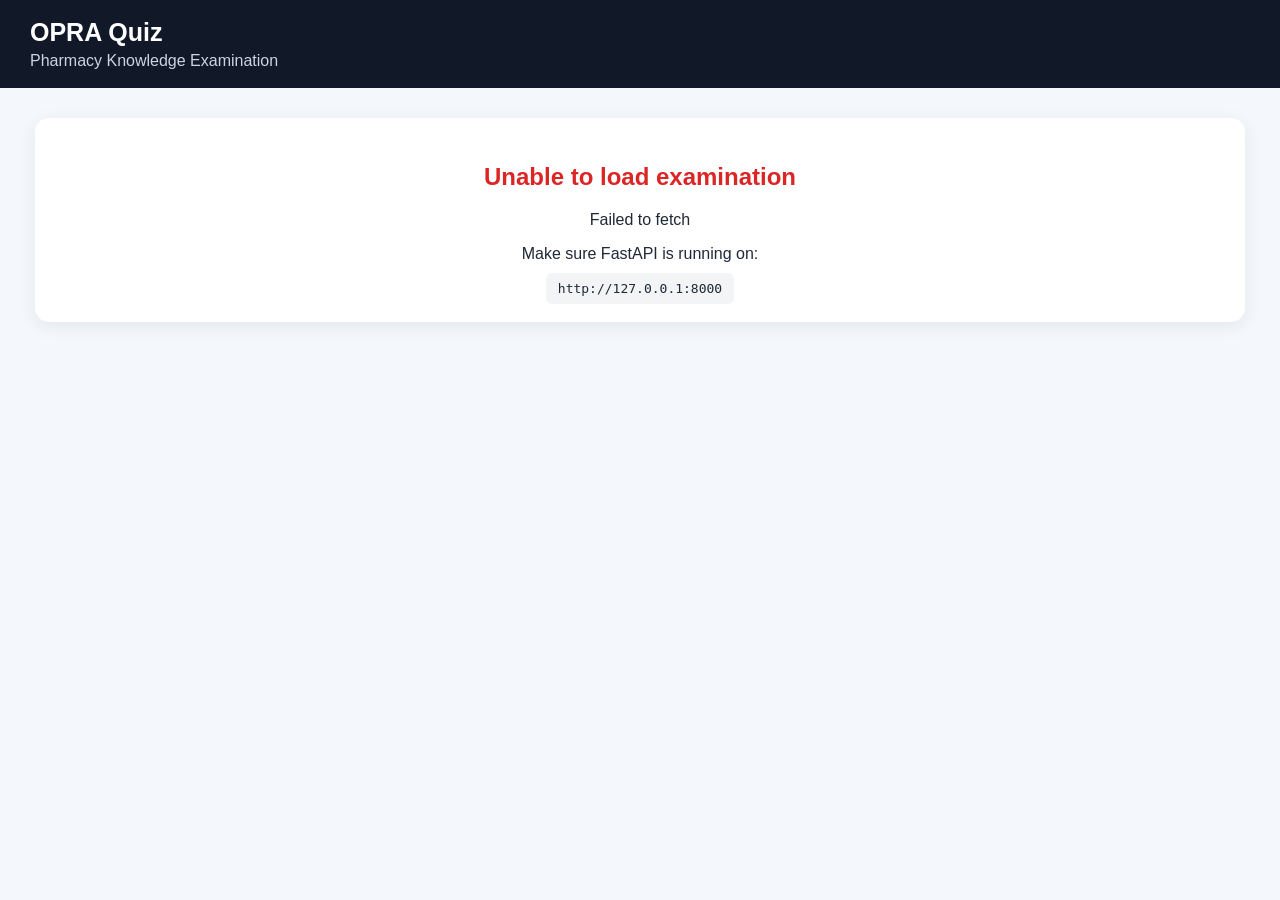
<file: frontend/index.html>
<!DOCTYPE html>
<html lang="en">

<head>
    <meta charset="UTF-8">

    <meta
        name="viewport"
        content="width=device-width, initial-scale=1.0"
    >

    <title>OPRA Quiz</title>

    <link rel="stylesheet" href="style.css">
</head>

<body>

<header class="topbar">

    <div>
        <h1>OPRA Quiz</h1>
        <p>Pharmacy Knowledge Examination</p>
    </div>

    <div
        id="timerContainer"
        class="timer-container hidden"
    >
        <span class="timer-label">
            TIME LEFT
        </span>

        <span id="timer">
            02:00:00
        </span>
    </div>

</header>


<main class="container">

    <!-- LOADING -->

    <section
        id="loading"
        class="card"
    >

        <h2>Preparing your examination...</h2>

        <p>
            Please wait while your questions are loaded.
        </p>

    </section>


    <!-- EXAM -->

    <section
        id="exam"
        class="hidden"
    >

        <div class="exam-layout">


            <!-- QUESTION -->

            <div class="question-area card">

                <div class="quiz-header">

                    <span id="questionNumber">
                        Question 1 of 120
                    </span>

                    <span id="score">
                        Answered: 0
                    </span>

                </div>


                <div class="progress-container">

                    <div
                        id="progress"
                        class="progress"
                    ></div>

                </div>


                <div
                    id="category"
                    class="category"
                >
                    Pharmacy
                </div>


                <h2
                    id="questionText"
                    class="question"
                >
                </h2>


                <div
                    id="options"
                    class="options"
                >
                </div>


                <div class="question-controls">

                    <button
                        id="previousButton"
                        class="secondary-button"
                    >
                        ← Previous
                    </button>


                    <button
                        id="nextButton"
                        class="next-button"
                    >
                        Next →
                    </button>

                </div>

            </div>


            <!-- NAVIGATION -->

            <aside class="navigation-card card">

                <h3>
                    Question Navigator
                </h3>


                <p class="navigation-help">
                    Click a number to jump directly
                    to that question.
                </p>


                <div
                    id="questionNavigator"
                    class="question-navigator"
                >
                </div>


                <div class="legend">

                    <div>
                        <span class="legend-box answered-box"></span>
                        Answered
                    </div>

                    <div>
                        <span class="legend-box unanswered-box"></span>
                        Unanswered
                    </div>

                    <div>
                        <span class="legend-box current-box"></span>
                        Current
                    </div>

                </div>


                <div class="navigation-summary">

                    <strong id="answeredCount">
                        0
                    </strong>

                    <span>
                        answered
                    </span>

                    <strong id="unansweredCount">
                        0
                    </strong>

                    <span>
                        unanswered
                    </span>

                </div>


                <button
                    id="submitButton"
                    class="submit-button"
                >
                    Submit Exam
                </button>

            </aside>

        </div>

    </section>


    <!-- RESULTS -->

    <section
        id="results"
        class="card results hidden"
    >

        <div class="results-icon">
            🎉
        </div>

        <h2>
            Examination Complete
        </h2>

        <p>
            Your final score:
        </p>

        <div
            id="finalScore"
            class="final-score"
        >
            0 / 120
        </div>

        <div
            id="percentage"
            class="percentage"
        >
            0%
        </div>

        <p id="resultMessage"></p>


        <button
            id="reviewButton"
            class="next-button"
        >
            Review Answers
        </button>

    </section>


    <!-- REVIEW -->

    <section
        id="review"
        class="hidden"
    >

        <div class="review-header card">

            <div>

                <h2>
                    Examination Review
                </h2>

                <p>
                    Review your answers and explanations.
                </p>

            </div>

            <button
                id="backToResults"
                class="secondary-button"
            >
                ← Results
            </button>

        </div>


        <div
            id="reviewQuestions"
            class="review-questions"
        >
        </div>

    </section>


    <!-- ERROR -->

    <section
        id="error"
        class="card error hidden"
    >

        <h2>
            Unable to load examination
        </h2>

        <p id="errorMessage"></p>

        <p>
            Make sure FastAPI is running on:
        </p>

        <code>
            http://127.0.0.1:8000
        </code>

    </section>

</main>


<script src="app.js"></script>

</body>

</html>
</file>
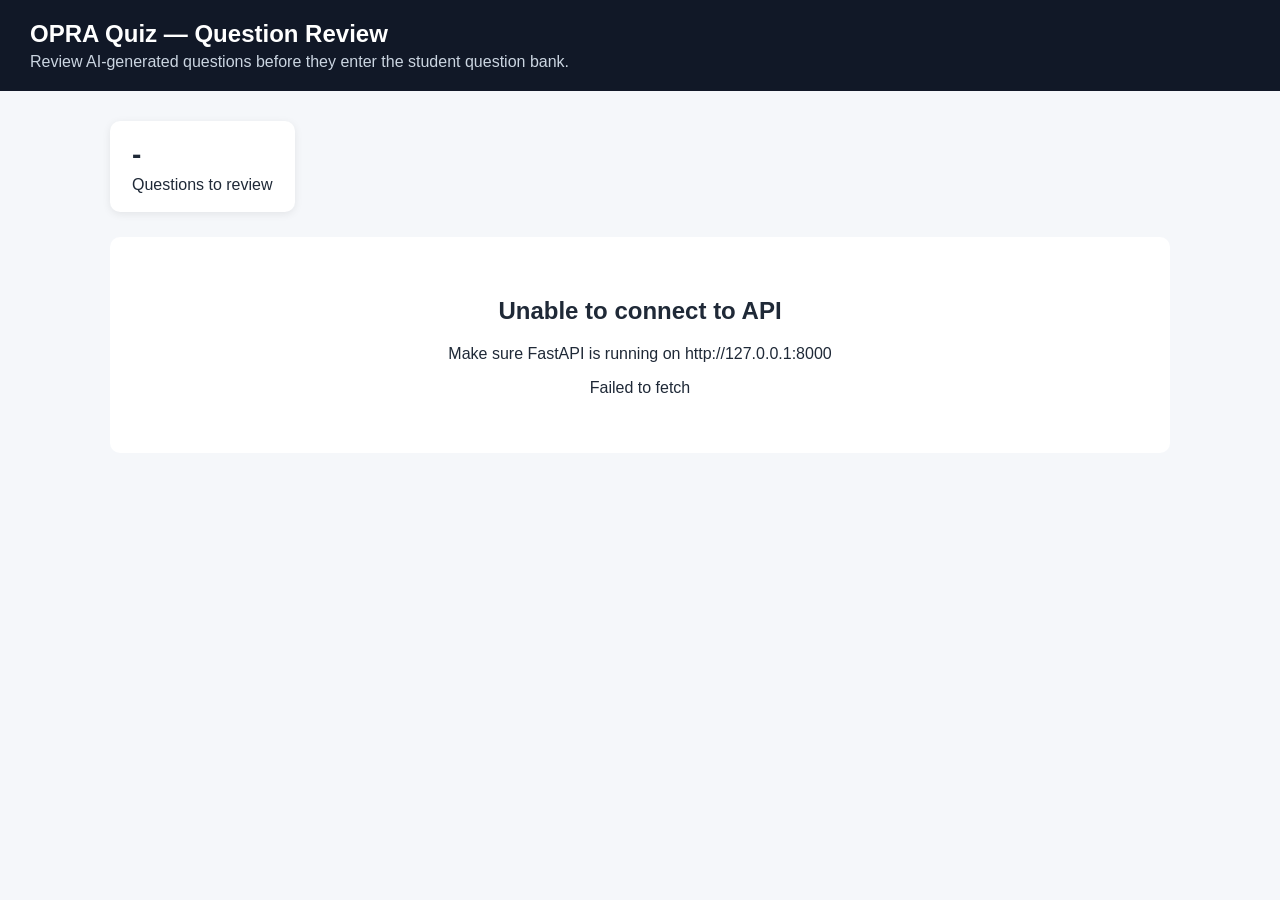
<file: frontend/admin/index.html>
<!DOCTYPE html>
<html lang="en">

<head>
    <meta charset="UTF-8">

    <meta
        name="viewport"
        content="width=device-width, initial-scale=1.0"
    >

    <title>OPRA Quiz — Question Review</title>

    <link
        rel="icon"
        type="image/svg+xml"
        href="/favicon.svg"
    >
    <link
        rel="shortcut icon"
        href="/favicon.svg"
    >

    <style>

        * {
            box-sizing: border-box;
        }

        body {
            margin: 0;
            font-family: Arial, sans-serif;
            background: #f5f7fa;
            color: #1f2937;
        }

        header {
            background: #111827;
            color: white;
            padding: 20px 30px;
        }

        header h1 {
            margin: 0 0 5px;
            font-size: 24px;
        }

        header p {
            margin: 0;
            color: #cbd5e1;
        }

        .container {
            max-width: 1100px;
            margin: 30px auto;
            padding: 0 20px;
        }

        .summary {
            display: flex;
            gap: 15px;
            margin-bottom: 25px;
        }

        .summary-card {
            background: white;
            border-radius: 10px;
            padding: 18px 22px;
            box-shadow: 0 2px 8px rgba(0, 0, 0, 0.08);
            min-width: 180px;
        }

        .summary-card strong {
            display: block;
            font-size: 28px;
            margin-bottom: 5px;
        }

        .question-card {
            background: white;
            border-radius: 12px;
            margin-bottom: 20px;
            padding: 25px;
            box-shadow: 0 2px 10px rgba(0, 0, 0, 0.08);
        }

        .question-header {
            display: flex;
            justify-content: space-between;
            align-items: center;
            margin-bottom: 15px;
        }

        .badge {
            display: inline-block;
            padding: 5px 10px;
            border-radius: 20px;
            font-size: 12px;
            font-weight: bold;
        }

        .badge-review {
            background: #fef3c7;
            color: #92400e;
        }

        .badge-calculation {
            background: #fee2e2;
            color: #991b1b;
        }

        .question-text {
            font-size: 18px;
            font-weight: 600;
            line-height: 1.5;
            margin-bottom: 20px;
        }

        .option {
            padding: 12px;
            margin: 8px 0;
            background: #f8fafc;
            border-radius: 6px;
            border: 1px solid #e2e8f0;
        }

        .correct {
            border: 2px solid #16a34a;
            background: #f0fdf4;
        }

        .review-reason {
            margin-top: 20px;
            padding: 15px;
            background: #fff7ed;
            border-left: 4px solid #f97316;
            line-height: 1.5;
        }

        .calculation {
            margin-top: 20px;
            padding: 18px;
            background: #fef2f2;
            border-left: 4px solid #dc2626;
        }

        .calculation h3 {
            margin-top: 0;
            color: #991b1b;
        }

        .calculation pre {
            white-space: pre-wrap;
            font-family: Consolas, monospace;
            line-height: 1.5;
        }

        .explanation {
            margin-top: 20px;
        }

        .explanation-item {
            margin: 10px 0;
            line-height: 1.5;
        }

        .actions {
            display: flex;
            gap: 10px;
            margin-top: 25px;
            padding-top: 20px;
            border-top: 1px solid #e5e7eb;
        }

        button {
            border: none;
            border-radius: 7px;
            padding: 10px 18px;
            cursor: pointer;
            font-weight: bold;
        }

        .approve {
            background: #16a34a;
            color: white;
        }

        .reject {
            background: #dc2626;
            color: white;
        }

        .edit {
            background: #2563eb;
            color: white;
        }

        button:hover {
            opacity: 0.85;
        }

        .empty {
            background: white;
            padding: 40px;
            text-align: center;
            border-radius: 10px;
        }

        .loading {
            text-align: center;
            padding: 40px;
        }

    </style>
</head>


<body>

<header>

    <h1>OPRA Quiz — Question Review</h1>

    <p>
        Review AI-generated questions before they enter the student question bank.
    </p>

</header>


<div class="container">

    <div class="summary">

        <div class="summary-card">

            <strong id="reviewCount">
                -
            </strong>

            Questions to review

        </div>

    </div>


    <div id="questions">

        <div class="loading">
            Loading questions...
        </div>

    </div>

</div>


<script>

const API_URL = "http://127.0.0.1:8000";


async function loadQuestions() {

    const container =
        document.getElementById("questions");

    try {

        const response = await fetch(
            `${API_URL}/admin/review`
        );

        if (!response.ok) {
            throw new Error(
                "Unable to load review questions."
            );
        }

        const data =
            await response.json();

        document.getElementById(
            "reviewCount"
        ).textContent = data.count;


        if (data.count === 0) {

            container.innerHTML = `
                <div class="empty">
                    <h2>No questions need review 🎉</h2>
                    <p>
                        Your review queue is currently empty.
                    </p>
                </div>
            `;

            return;
        }


        container.innerHTML = "";

        data.questions.forEach(
            question => {

                container.appendChild(
                    createQuestionCard(question)
                );

            }
        );

    } catch (error) {

        container.innerHTML = `
            <div class="empty">
                <h2>Unable to connect to API</h2>
                <p>
                    Make sure FastAPI is running on
                    ${API_URL}
                </p>
                <p>
                    ${error.message}
                </p>
            </div>
        `;

    }

}


function createQuestionCard(question) {

    const card =
        document.createElement("div");

    card.className = "question-card";
    card.id = `question-card-${question.source_id}`;


    const isCalculation =
        question.question_type ===
        "pharmaceutical_calculation";


    let optionsHTML = "";

    if (question.options) {

        Object.entries(
            question.options
        ).forEach(([letter, text]) => {

            const isCorrect =
                letter === question.correct_answer;

            optionsHTML += `
                <div class="option ${
                    isCorrect ? "correct" : ""
                }">

                    <strong>${letter}.</strong>
                    ${escapeHTML(text)}

                    ${
                        isCorrect
                            ? " ✓"
                            : ""
                    }

                </div>
            `;

        });

    }


    let explanationsHTML = "";

    if (question.explanations) {

        explanationsHTML = `
            <div class="explanation">

                <h3>AI Explanation</h3>

                ${
                    Object.entries(
                        question.explanations
                    )
                    .map(([letter, explanation]) => `
                        <div class="explanation-item">

                            <strong>
                                ${letter}:
                            </strong>

                            ${escapeHTML(explanation)}

                        </div>
                    `)
                    .join("")
                }

            </div>
        `;

    }


    let calculationHTML = "";

    if (isCalculation && question.calculation) {

        const calc =
            question.calculation;

        calculationHTML = `

            <div class="calculation">

                <h3>
                    ⚠ Pharmaceutical Calculation
                </h3>

                <p>
                    <strong>Given:</strong>
                    ${escapeHTML(
                        calc.given_information || ""
                    )}
                </p>

                <p>
                    <strong>Formula:</strong>
                    ${escapeHTML(
                        calc.formula || ""
                    )}
                </p>

                <h4>AI Working</h4>

                <pre>${escapeHTML(
                    calc.working || ""
                )}</pre>

                <p>
                    <strong>Proposed answer:</strong>
                    ${escapeHTML(
                        calc.proposed_answer || ""
                    )}
                </p>

            </div>

        `;

    }


    card.innerHTML = `

        <div class="question-header">

            <strong>
                Question #${question.source_id}
            </strong>

            <div>

                <span class="badge badge-review">
                    NEEDS REVIEW
                </span>

                ${
                    isCalculation
                        ? `
                            <span class="badge badge-calculation">
                                CALCULATION
                            </span>
                          `
                        : ""
                }

            </div>

        </div>


        <div class="question-text">

            ${escapeHTML(
                question.question || ""
            )}

        </div>


        <div>

            ${optionsHTML}

        </div>


        ${
            question.review_reason
                ? `
                    <div class="review-reason">

                        <strong>
                            Why AI flagged this:
                        </strong>

                        <p>
                            ${escapeHTML(
                                question.review_reason
                            )}
                        </p>

                    </div>
                  `
                : ""
        }


        ${calculationHTML}


        ${explanationsHTML}


        <div class="actions">

            <button
                class="approve"
                onclick="approveQuestion(
                    ${question.source_id}
                )"
            >
                ✓ Approve
            </button>


            <button
                class="edit"
                onclick="editQuestion(
                    ${question.source_id}
                )"
            >
                ✎ Edit
            </button>


            <button
                class="reject"
                onclick="rejectQuestion(
                    ${question.source_id}
                )"
            >
                ✕ Reject
            </button>

        </div>

    `;


    return card;

}


async function approveQuestion(id) {

    const confirmed =
        confirm(
            "Are you sure you want to approve this question?"
        );

    if (!confirmed) {
        return;
    }


    try {

        const response =
            await fetch(
                `${API_URL}/admin/review/${id}/approve`,
                {
                    method: "POST"
                }
            );


        const data =
            await response.json();


        if (!response.ok) {

            throw new Error(
                data.detail ||
                "Approval failed."
            );

        }


        alert(
            "Question approved successfully."
        );


        loadQuestions();

    } catch (error) {

        alert(
            `Error: ${error.message}`
        );

    }

}


async function rejectQuestion(id) {

    const confirmed =
        confirm(
            "Reject this question?"
        );

    if (!confirmed) {
        return;
    }


    try {

        const response =
            await fetch(
                `${API_URL}/admin/review/${id}/reject`,
                {
                    method: "POST"
                }
            );


        const data =
            await response.json();


        if (!response.ok) {

            throw new Error(
                data.detail ||
                "Rejection failed."
            );

        }


        alert(
            "Question rejected."
        );


        loadQuestions();

    } catch (error) {

        alert(
            `Error: ${error.message}`
        );

    }

}


async function editQuestion(id) {

    try {

        const response = await fetch(
            `${API_URL}/admin/review/${id}`
        );

        const question = await response.json();

        if (!response.ok) {
            throw new Error(
                question.detail ||
                "Unable to load question."
            );
        }

        const card = document.getElementById(
             `question-card-${id}`
       );

        if (!card) {
            throw new Error(
        `Question card not found for question ${id}.`
             );
        }

        const options = question.options || {};
        const explanations = question.explanations || {};
        const calculation = question.calculation || {};

        const isCalculation =
            question.question_type ===
            "pharmaceutical_calculation";

        card.innerHTML = `

            <div class="question-header">

                <strong>
                    Editing Question #${question.source_id}
                </strong>

                <span class="badge badge-review">
                    EDITING
                </span>

            </div>

            <div class="edit-form">

                <label>
                    <strong>Question</strong>
                </label>

                <textarea
                    id="edit-question-${id}"
                    rows="4"
                    style="width:100%; padding:10px; margin:8px 0 15px;"
                >${escapeHTML(question.question || "")}</textarea>


                <h3>Options</h3>

                ${["A", "B", "C", "D"].map(letter => `

                    <label>
                        <strong>Option ${letter}</strong>
                    </label>

                    <input
                        id="edit-option-${id}-${letter}"
                        type="text"
                        value="${escapeAttribute(options[letter] || "")}"
                        style="width:100%; padding:10px; margin:5px 0 12px;"
                    >

                `).join("")}


                <label>
                    <strong>Correct Answer</strong>
                </label>

                <select
                    id="edit-answer-${id}"
                    style="width:100%; padding:10px; margin:5px 0 15px;"
                >

                    ${["A", "B", "C", "D"].map(letter => `

                        <option
                            value="${letter}"
                            ${question.correct_answer === letter ? "selected" : ""}
                        >
                            ${letter}
                        </option>

                    `).join("")}

                </select>


                <h3>Explanations</h3>

                ${["A", "B", "C", "D"].map(letter => `

                    <label>
                        <strong>Explanation ${letter}</strong>
                    </label>

                    <textarea
                        id="edit-explanation-${id}-${letter}"
                        rows="3"
                        style="width:100%; padding:10px; margin:5px 0 12px;"
                    >${escapeHTML(explanations[letter] || "")}</textarea>

                `).join("")}


                <h3>Classification</h3>

                <label>
                    <strong>Category</strong>
                </label>

                <input
                    id="edit-category-${id}"
                    type="text"
                    value="${escapeAttribute(question.category || "")}"
                    style="width:100%; padding:10px; margin:5px 0 12px;"
                >


                <label>
                    <strong>Topic</strong>
                </label>

                <input
                    id="edit-topic-${id}"
                    type="text"
                    value="${escapeAttribute(question.topic || "")}"
                    style="width:100%; padding:10px; margin:5px 0 12px;"
                >


                <label>
                    <strong>Difficulty</strong>
                </label>

                <select
                    id="edit-difficulty-${id}"
                    style="width:100%; padding:10px; margin:5px 0 20px;"
                >

                    ${["easy", "medium", "hard"].map(level => `

                        <option
                            value="${level}"
                            ${question.difficulty === level ? "selected" : ""}
                        >
                            ${level}
                        </option>

                    `).join("")}

                </select>


                ${
                    isCalculation
                    ? `

                        <div class="calculation">

                            <h3>⚠ Pharmaceutical Calculation</h3>

                            <p>
                                This question requires human verification.
                            </p>

                            <label>
                                <strong>Given Information</strong>
                            </label>

                            <textarea
                                id="edit-calc-given-${id}"
                                rows="3"
                                style="width:100%; padding:10px; margin:5px 0 12px;"
                            >${escapeHTML(
                                calculation.given_information || ""
                            )}</textarea>


                            <label>
                                <strong>Formula</strong>
                            </label>

                            <textarea
                                id="edit-calc-formula-${id}"
                                rows="2"
                                style="width:100%; padding:10px; margin:5px 0 12px;"
                            >${escapeHTML(
                                calculation.formula || ""
                            )}</textarea>


                            <label>
                                <strong>Working</strong>
                            </label>

                            <textarea
                                id="edit-calc-working-${id}"
                                rows="5"
                                style="width:100%; padding:10px; margin:5px 0 12px;"
                            >${escapeHTML(
                                calculation.working || ""
                            )}</textarea>


                            <label>
                                <strong>Proposed Answer</strong>
                            </label>

                            <input
                                id="edit-calc-answer-${id}"
                                type="text"
                                value="${escapeAttribute(
                                    calculation.proposed_answer || ""
                                )}"
                                style="width:100%; padding:10px; margin:5px 0 12px;"
                            >

                            <label>
                                <strong>Units</strong>
                            </label>

                            <input
                                id="edit-calc-units-${id}"
                                type="text"
                                value="${escapeAttribute(
                                    calculation.units || ""
                                )}"
                                style="width:100%; padding:10px; margin:5px 0 20px;"
                            >

                        </div>

                    `
                    : ""
                }


                <div class="actions">

                    <button
                        class="approve"
                        onclick="saveQuestion(${id}, true)"
                    >
                        ✓ Save & Approve
                    </button>


                    <button
                        class="edit"
                        onclick="saveQuestion(${id}, false)"
                    >
                        💾 Save Changes
                    </button>


                    <button
                        class="reject"
                        onclick="loadQuestions()"
                    >
                        ✕ Cancel
                    </button>

                </div>

            </div>
        `;

    } catch (error) {

        alert(
            `Error loading question: ${error.message}`
        );

    }

}

async function saveQuestion(id, approveAfterSave) {

    const options = {
        A: document.getElementById(`edit-option-${id}-A`).value,
        B: document.getElementById(`edit-option-${id}-B`).value,
        C: document.getElementById(`edit-option-${id}-C`).value,
        D: document.getElementById(`edit-option-${id}-D`).value
    };

    const explanations = {
        A: document.getElementById(`edit-explanation-${id}-A`).value,
        B: document.getElementById(`edit-explanation-${id}-B`).value,
        C: document.getElementById(`edit-explanation-${id}-C`).value,
        D: document.getElementById(`edit-explanation-${id}-D`).value
    };

    const payload = {

        question:
            document.getElementById(
                `edit-question-${id}`
            ).value,

        options: options,

        correct_answer:
            document.getElementById(
                `edit-answer-${id}`
            ).value,

        explanations: explanations,

        category:
            document.getElementById(
                `edit-category-${id}`
            ).value,

        topic:
            document.getElementById(
                `edit-topic-${id}`
            ).value,

        difficulty:
            document.getElementById(
                `edit-difficulty-${id}`
            ).value

    };


    const calcGiven =
        document.getElementById(
            `edit-calc-given-${id}`
        );

    if (calcGiven) {

        payload.calculation = {

            given_information:
                calcGiven.value,

            formula:
                document.getElementById(
                    `edit-calc-formula-${id}`
                ).value,

            working:
                document.getElementById(
                    `edit-calc-working-${id}`
                ).value,

            proposed_answer:
                document.getElementById(
                    `edit-calc-answer-${id}`
                ).value,

            units:
                document.getElementById(
                    `edit-calc-units-${id}`
                ).value

        };

    }


    try {

        const response = await fetch(
            `${API_URL}/admin/review/${id}`,
            {
                method: "PUT",

                headers: {
                    "Content-Type": "application/json"
                },

                body: JSON.stringify(payload)
            }
        );


        const data =
            await response.json();


        if (!response.ok) {

            throw new Error(
                data.detail ||
                "Unable to save question."
            );

        }


        if (approveAfterSave) {

            const approveResponse =
                await fetch(
                    `${API_URL}/admin/review/${id}/approve`,
                    {
                        method: "POST"
                    }
                );


            const approveData =
                await approveResponse.json();


            if (!approveResponse.ok) {

                throw new Error(
                    approveData.detail ||
                    "Question was saved but approval failed."
                );

            }


            alert(
                "Question saved and approved successfully."
            );

        } else {

            alert(
                "Question changes saved. It remains in the review queue."
            );

        }


        loadQuestions();

    } catch (error) {

        alert(
            `Error: ${error.message}`
        );

    }

}

function escapeHTML(value) {

    const div =
        document.createElement("div");

    div.textContent =
        String(value ?? "");

    return div.innerHTML;

}

function escapeAttribute(value) {

    return String(value ?? "")
        .replace(/&/g, "&amp;")
        .replace(/"/g, "&quot;")
        .replace(/</g, "&lt;")
        .replace(/>/g, "&gt;");

}


loadQuestions();

</script>

</body>

</html>
</file>
<file: frontend/style.css>
* {
    box-sizing: border-box;
}


body {

    margin: 0;

    font-family:
        Arial,
        Helvetica,
        sans-serif;

    background: #f4f7fb;

    color: #1f2937;

}


/* ============================================================
   TOP BAR
   ============================================================ */

.topbar {

    background: #111827;

    color: white;

    padding: 18px 30px;

    display: flex;

    justify-content: space-between;

    align-items: center;

}


.topbar h1 {

    margin: 0;

    font-size: 25px;

}


.topbar p {

    margin: 5px 0 0;

    color: #cbd5e1;

}


/* ============================================================
   TIMER
   ============================================================ */

.timer-container {

    display: flex;

    flex-direction: column;

    align-items: center;

    background: #1f2937;

    border-radius: 10px;

    padding: 9px 18px;

    min-width: 130px;

}


.timer-label {

    font-size: 10px;

    font-weight: bold;

    color: #cbd5e1;

    letter-spacing: 1px;

}


#timer {

    font-size: 24px;

    font-weight: bold;

    font-family:
        Consolas,
        monospace;

}


.timer-warning {

    background: #92400e;

}


.timer-critical {

    background: #991b1b;

    animation:
        timerPulse 1s infinite;

}


@keyframes timerPulse {

    50% {

        opacity: 0.65;

    }

}


/* ============================================================
   LAYOUT
   ============================================================ */

.container {

    width: 100%;

    max-width: 1250px;

    margin: 30px auto;

    padding: 0 20px;

}


.card {

    background: white;

    border-radius: 14px;

    padding: 25px;

    box-shadow:
        0 4px 18px
        rgba(0, 0, 0, 0.07);

}


.hidden {

    display: none !important;

}


.exam-layout {

    display: grid;

    grid-template-columns:
        minmax(0, 1fr)
        310px;

    gap: 22px;

}


/* ============================================================
   QUIZ HEADER
   ============================================================ */

.quiz-header {

    display: flex;

    justify-content: space-between;

    align-items: center;

    margin-bottom: 15px;

    font-weight: bold;

}


#score {

    color: #2563eb;

}


.progress-container {

    width: 100%;

    height: 7px;

    background: #e5e7eb;

    border-radius: 10px;

    overflow: hidden;

    margin-bottom: 25px;

}


.progress {

    height: 100%;

    width: 0;

    background: #2563eb;

    transition:
        width 0.3s ease;

}


/* ============================================================
   QUESTION
   ============================================================ */

.category {

    display: inline-block;

    background: #eff6ff;

    color: #1d4ed8;

    padding: 6px 10px;

    border-radius: 20px;

    font-size: 12px;

    font-weight: bold;

    margin-bottom: 14px;

}


.question {

    font-size: 23px;

    line-height: 1.5;

    margin-top: 0;

    margin-bottom: 25px;

}


/* ============================================================
   OPTIONS
   ============================================================ */

.options {

    display: flex;

    flex-direction: column;

    gap: 12px;

}


.option-button {

    width: 100%;

    display: flex;

    align-items: center;

    text-align: left;

    padding: 15px;

    border-radius: 9px;

    border: 2px solid #e5e7eb;

    background: white;

    cursor: pointer;

    font-size: 16px;

    transition:
        0.2s ease;

}


.option-button:hover {

    border-color: #2563eb;

    background: #eff6ff;

}


.option-button.selected {

    border-color: #2563eb;

    background: #eff6ff;

}


.option-letter {

    min-width: 36px;

    height: 36px;

    display: flex;

    align-items: center;

    justify-content: center;

    border-radius: 50%;

    background: #f3f4f6;

    font-weight: bold;

    margin-right: 12px;

}


.option-button.selected
.option-letter {

    background: #2563eb;

    color: white;

}


/* ============================================================
   QUESTION CONTROLS
   ============================================================ */

.question-controls {

    display: flex;

    justify-content: space-between;

    margin-top: 30px;

    padding-top: 20px;

    border-top:
        1px solid #e5e7eb;

}


.next-button,
.secondary-button {

    padding: 12px 20px;

    border: none;

    border-radius: 8px;

    font-size: 15px;

    font-weight: bold;

    cursor: pointer;

}


.next-button {

    background: #2563eb;

    color: white;

}


.next-button:hover {

    background: #1d4ed8;

}


.secondary-button {

    background: #e5e7eb;

    color: #374151;

}


.secondary-button:hover {

    background: #d1d5db;

}


.secondary-button:disabled {

    opacity: 0.4;

    cursor: not-allowed;

}


/* ============================================================
   NAVIGATION
   ============================================================ */

.navigation-card {

    position: sticky;

    top: 20px;

    height: fit-content;

}


.navigation-card h3 {

    margin-top: 0;

}


.navigation-help {

    font-size: 13px;

    color: #6b7280;

    line-height: 1.5;

}


.question-navigator {

    display: grid;

    grid-template-columns:
        repeat(5, 1fr);

    gap: 6px;

    margin-top: 18px;

    max-height: 390px;

    overflow-y: auto;

    padding-right: 3px;

}


.question-number {

    height: 38px;

    border: 1px solid #d1d5db;

    background: white;

    border-radius: 6px;

    cursor: pointer;

    font-weight: bold;

    color: #374151;

}


.question-number:hover {

    border-color: #2563eb;

}


.question-number.navigator-answered {

    background: #16a34a;

    border-color: #16a34a;

    color: white;

}


.question-number.navigator-current {

    outline: 3px solid #93c5fd;

    outline-offset: 1px;

}


.legend {

    margin-top: 20px;

    padding-top: 15px;

    border-top:
        1px solid #e5e7eb;

    display: flex;

    flex-direction: column;

    gap: 8px;

    font-size: 13px;

}


.legend > div {

    display: flex;

    align-items: center;

    gap: 8px;

}


.legend-box {

    width: 17px;

    height: 17px;

    border-radius: 4px;

    border: 1px solid #d1d5db;

}


.answered-box {

    background: #16a34a;

    border-color: #16a34a;

}


.unanswered-box {

    background: white;

}


.current-box {

    background: white;

    outline: 2px solid #93c5fd;

}


.navigation-summary {

    margin-top: 20px;

    padding: 14px;

    background: #f8fafc;

    border-radius: 8px;

    display: grid;

    grid-template-columns:
        auto 1fr;

    gap: 5px 10px;

    font-size: 13px;

}


.navigation-summary strong {

    color: #2563eb;

}


.submit-button {

    width: 100%;

    margin-top: 20px;

    padding: 13px;

    border: none;

    border-radius: 8px;

    background: #dc2626;

    color: white;

    font-size: 15px;

    font-weight: bold;

    cursor: pointer;

}


.submit-button:hover {

    background: #b91c1c;

}


/* ============================================================
   RESULTS
   ============================================================ */

.results {

    text-align: center;

    max-width: 700px;

    margin: 40px auto;

}


.results-icon {

    font-size: 50px;

}


.final-score {

    font-size: 54px;

    font-weight: bold;

    color: #2563eb;

    margin: 20px 0 10px;

}


.percentage {

    font-size: 25px;

    font-weight: bold;

    color: #374151;

}


.results .next-button {

    margin-top: 20px;

}


/* ============================================================
   REVIEW
   ============================================================ */

.review-header {

    display: flex;

    justify-content: space-between;

    align-items: center;

    margin-bottom: 20px;

}


.review-header h2 {

    margin-top: 0;

    margin-bottom: 5px;

}


.review-questions {

    display: flex;

    flex-direction: column;

    gap: 18px;

}


.review-card {

    background: white;

    border-radius: 12px;

    padding: 25px;

    box-shadow:
        0 3px 12px
        rgba(0, 0, 0, 0.06);

}


.review-card-header {

    display: flex;

    justify-content: space-between;

    align-items: center;

    margin-bottom: 15px;

}


.review-status {

    padding: 5px 10px;

    border-radius: 20px;

    font-size: 12px;

    font-weight: bold;

}


.review-correct {

    background: #dcfce7;

    color: #166534;

}


.review-incorrect {

    background: #fee2e2;

    color: #991b1b;

}


.review-unanswered {

    background: #f3f4f6;

    color: #4b5563;

}


.review-card h3 {

    line-height: 1.5;

}


.review-option {

    padding: 11px;

    margin: 7px 0;

    border: 1px solid #e5e7eb;

    border-radius: 7px;

}


.review-correct-option {

    background: #f0fdf4;

    border:
        2px solid #16a34a;

}


.review-wrong-option {

    background: #fef2f2;

    border:
        2px solid #dc2626;

}


.review-answer-summary {

    margin-top: 18px;

    padding: 14px;

    background: #f8fafc;

    border-radius: 7px;

}


.review-answer-summary p {

    margin: 5px 0;

}


.review-explanation {

    margin-top: 18px;

    padding: 17px;

    background: #eff6ff;

    border-left:
        4px solid #2563eb;

    border-radius: 6px;

    line-height: 1.6;

}


.review-explanation p {

    margin-bottom: 0;

}


/* ============================================================
   ERROR
   ============================================================ */

.error {

    text-align: center;

}


.error h2 {

    color: #dc2626;

}


.error code {

    background: #f3f4f6;

    padding: 8px 12px;

    border-radius: 6px;

}


/* ============================================================
   MOBILE
   ============================================================ */

@media (
    max-width: 850px
) {

    .exam-layout {

        grid-template-columns: 1fr;

    }


    .navigation-card {

        position: static;

        order: 2;

    }


    .question-navigator {

        max-height: 250px;

    }

}


@media (
    max-width: 600px
) {

    .topbar {

        padding: 15px;

        gap: 10px;

    }


    .topbar h1 {

        font-size: 21px;

    }


    .timer-container {

        min-width: 105px;

        padding: 7px 10px;

    }


    #timer {

        font-size: 18px;

    }


    .container {

        margin: 15px auto;

        padding: 0 10px;

    }


    .card {

        padding: 18px;

    }


    .question {

        font-size: 20px;

    }


    .question-navigator {

        grid-template-columns:
            repeat(6, 1fr);

    }


    .question-controls {

        gap: 10px;

    }


    .next-button,
    .secondary-button {

        padding: 11px 14px;

    }

}
</file>
